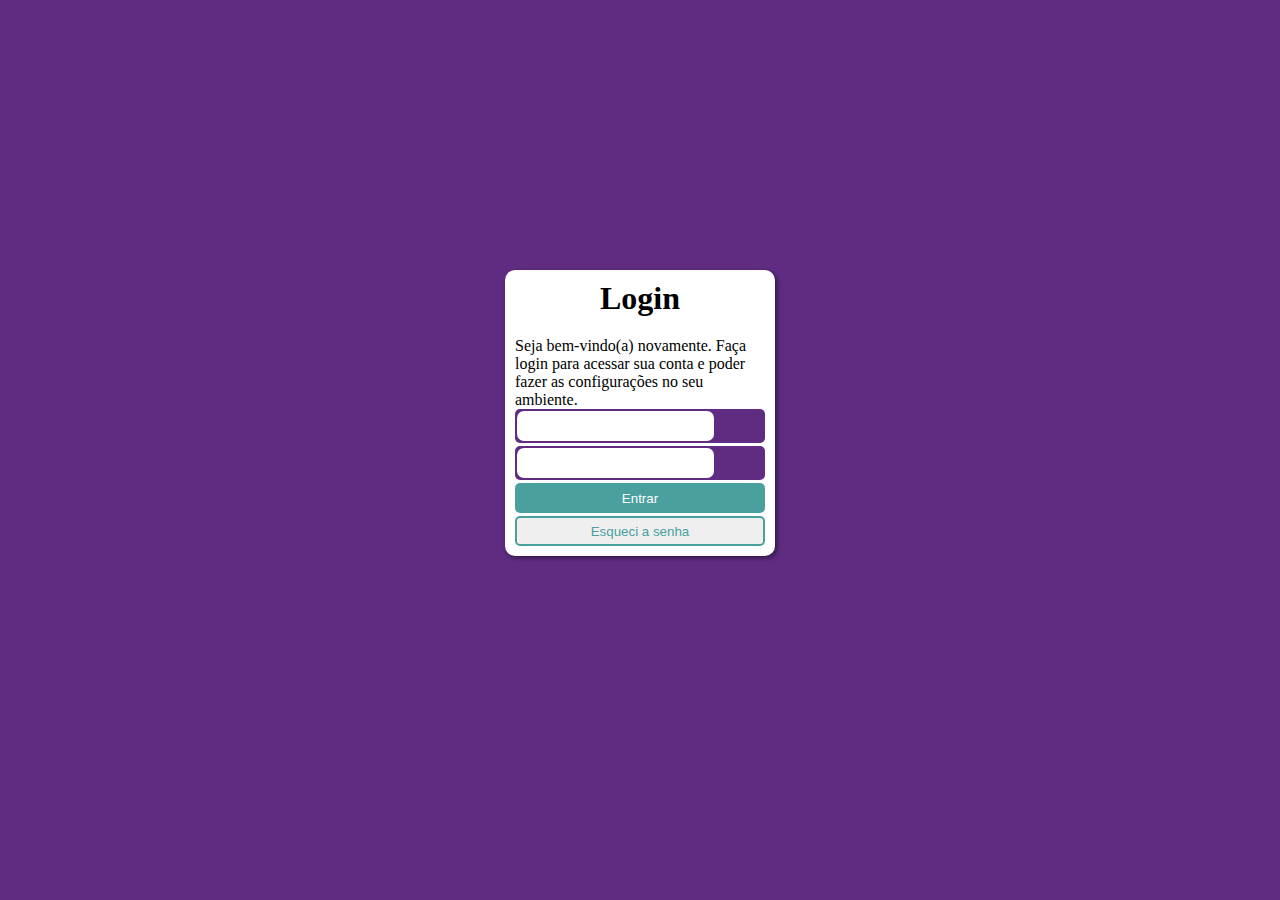
<file: index.html>
<!DOCTYPE html>
<html lang="pt-br">
  <head>
    <meta charset="UTF-8" />
    <meta http-equiv="X-UA-Compatible" content="IE=edge" />
    <meta name="viewport" content="width=device-width, initial-scale=1.0" />
    <title>Login</title>
    <link rel="stylesheet" href="estilos/style.css" />
  </head>
  <body>
    <main>
      <section id="login">
        <div id="imagem"></div>
        <div id="formulario">
          <h1>Login</h1>
          <p>
            Seja bem-vindo(a) novamente. Faça login para acessar sua conta e
            poder fazer as configurações no seu ambiente.
          </p>
          <form action="login.php" method="post">
            <div id="name"><input type="text" id="namebox" /></div>
            <div id="pass"><input type="password" id="passbox" /></div>
            <input type="button" value="Entrar" id="joinbutton" />
            <input type="button" value="Esqueci a senha" id="lostpass" />
          </form>
        </div>
      </section>
    </main>
  </body>
</html>
</file>
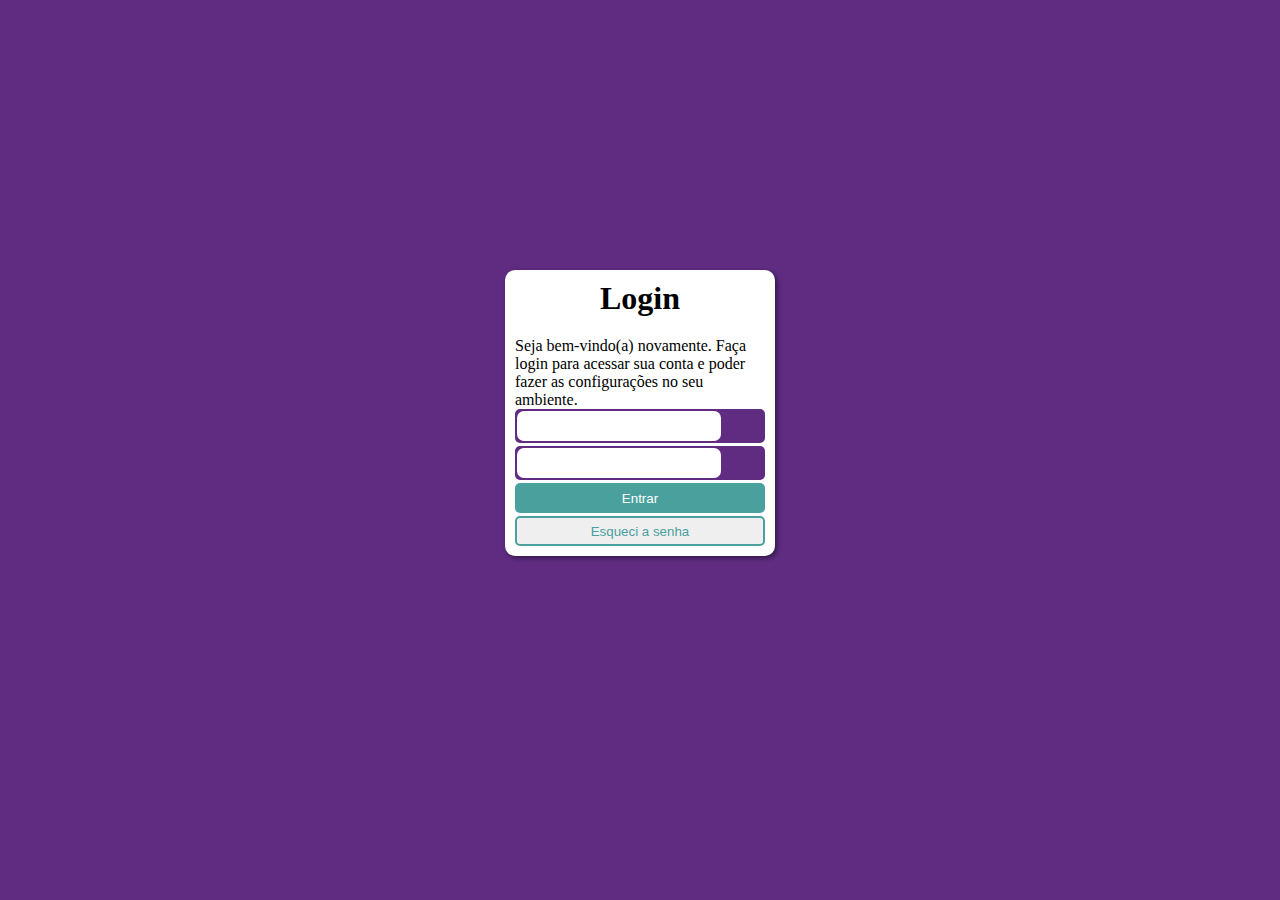
<file: index-maked-by-me.html>
<!DOCTYPE html>
<html lang="pt-br">
  <head>
    <meta charset="UTF-8" />
    <meta http-equiv="X-UA-Compatible" content="IE=edge" />
    <meta name="viewport" content="width=device-width, initial-scale=1.0" />
    <title>Login</title>
    <link rel="stylesheet" href="estilos/style-maked-by-me.css" />
  </head>
  <body>
    <main>
      <section id="login">
        <div id="imagem"></div>
        <div id="formulario">
          <h1>Login</h1>
          <p>
            Seja bem-vindo(a) novamente. Faça login para acessar sua conta e
            poder fazer as configurações no seu ambiente.
          </p>
          <form action="login.php" method="post">
            <div id="name"><input type="text" id="namebox" /></div>
            <div id="pass"><input type="password" id="passbox" /></div>
            <input type="button" value="Entrar" id="joinbutton" />
            <input type="button" value="Esqueci a senha" id="lostpass" />
          </form>
        </div>
      </section>
    </main>
  </body>
</html>
</file>
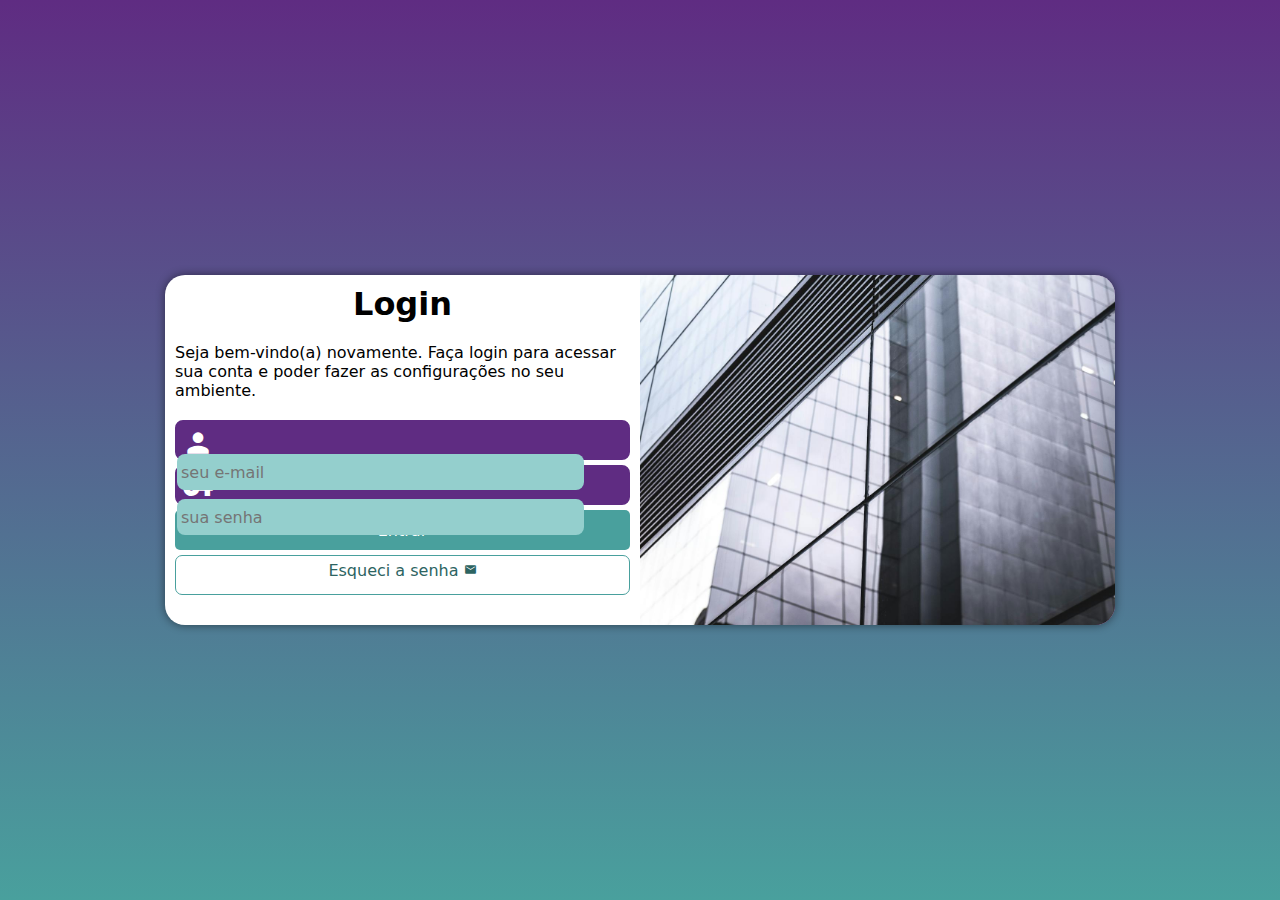
<file: index-maked-by-prof.html>
<!DOCTYPE html>
<html lang="pt-br">
  <head>
    <meta charset="UTF-8" />
    <meta http-equiv="X-UA-Compatible" content="IE=edge" />
    <meta name="viewport" content="width=device-width, initial-scale=1.0" />
    <title>Login</title>
    <link
      href="https://fonts.googleapis.com/icon?family=Material+Icons"
      rel="stylesheet"
    />
    <link rel="stylesheet" href="estilos/style-maked-by-prof.css" />
    <link rel="stylesheet" href="estilos/media-query.css" />
  </head>
  <body>
    <main>
      <section id="login">
        <div id="imagem"></div>
        <div id="formulario">
          <h1>Login</h1>
          <p>
            Seja bem-vindo(a) novamente. Faça login para acessar sua conta e
            poder fazer as configurações no seu ambiente.
          </p>
          <form action="login.php" method="post" autocomplete="on">
            <div class="campo">
              <i class="material-icons">person</i>
              <input
                type="email"
                name="login"
                id="ilogin"
                placeholder="seu e-mail"
                autocomplete="email"
                required
                maxlength="30"
              />
              <label for="ilogin">Login</label>
            </div>
            <div class="campo">
              <i class="material-icons">vpn_key</i>
              <input
                type="password"
                name="senha"
                id="isenha"
                placeholder="sua senha"
                autocomplete="current-password"
                required
                minlength="8"
                maxlength="20"
              />
              <label for="isenha">Senha</label>
            </div>
            <input type="submit" value="Entrar" />
            <a href="esqueci.html" class="botao">
              Esqueci a senha <i class="material-icons">mail</i>
            </a>
          </form>
        </div>
      </section>
    </main>
  </body>
</html>
</file>
<file: estilos/style.css>
@charset "UTF-8";

/*
    Paleta de cores
    Verde: #49a09d
    Lilás: #5f2c82
*/

* {
  margin: 0;
  padding: 0;
}

body {
  background-color: #5f2c82;
}

#login {
  background-color: white;
  margin: auto;
  margin-top: 30vh;
  padding: 10px;
  border-radius: 10px;
  box-shadow: 2px 2px 5px rgba(0, 0, 0, 0.493);
  max-width: 250px;
}

#imagem {
  margin: 0px;
  padding: 0px;
  position: fixed;
}

#formulario h1 {
  text-align: center;
  padding-bottom: 20px;
}

#formulario p {
  text-align: left;
}

#name {
  background-color: #5f2c82;
  padding: 2px;
  border-radius: 5px;
}

#namebox {
  height: 30px;
  border-radius: 7px;
  width: 80%;
  border-style: none;
}

#pass {
  background-color: #5f2c82;
  margin-top: 3px;
  padding: 2px;
  border-radius: 5px;
}

#passbox {
  height: 30px;
  border-radius: 7px;
  width: 80%;
  border-style: none;
}

#joinbutton {
  width: 100%;
  height: 30px;
  margin-top: 3px;
  border-radius: 5px;
  background-color: #49a09d;
  color: white;
  border-style: none;
}

#lostpass {
  width: 100%;
  height: 30px;
  margin-top: 3px;
  border-radius: 5px;
  color: #49a09d;
  border-color: #49a09d;
  border-style: solid;
}
</file>
<file: estilos/style-maked-by-me.css>
@charset "UTF-8";

/*
    Paleta de cores
    Verde: #49a09d
    Lilás: #5f2c82
*/

* {
  margin: 0;
  padding: 0;
}

body {
  background-color: #5f2c82;
}

#login {
  background-color: white;
  margin: auto;
  margin-top: 30vh;
  padding: 10px;
  border-radius: 10px;
  box-shadow: 2px 2px 5px rgba(0, 0, 0, 0.493);
  max-width: 250px;
}

#imagem {
  margin: 0px;
  padding: 0px;
  position: fixed;
}

#formulario h1 {
  text-align: center;
  padding-bottom: 20px;
}

#formulario p {
  text-align: left;
}

#name {
  background-color: #5f2c82;
  padding: 2px;
  border-radius: 5px;
}

#namebox {
  height: 30px;
  border-radius: 7px;
  width: 83%;
  border-style: none;
}

#pass {
  background-color: #5f2c82;
  margin-top: 3px;
  padding: 2px;
  border-radius: 5px;
}

#passbox {
  height: 30px;
  border-radius: 7px;
  width: 83%;
  border-style: none;
}

#joinbutton {
  width: 100%;
  height: 30px;
  margin-top: 3px;
  border-radius: 5px;
  background-color: #49a09d;
  color: white;
  border-style: none;
}

#lostpass {
  width: 100%;
  height: 30px;
  margin-top: 3px;
  border-radius: 5px;
  color: #49a09d;
  border-color: #49a09d;
  border-style: solid;
}
</file>
<file: estilos/style-maked-by-prof.css>
@charset "UTF-8";

/* 
    Paleta de cores
    Verde: #49a09d
    Lilás: #5f2c82
*/

* {
  font-family: system-ui, -apple-system, BlinkMacSystemFont, "Segoe UI", Roboto,
    Oxygen, Ubuntu, Cantarell, "Open Sans", "Helvetica Neue", sans-serif;
  padding: 0px;
  margin: 0px;
  box-sizing: border-box;
}

body,
html {
  background-color: #5f2c82;
  height: 100vh;
  width: 100vh;
}

main {
  position: relative;
  height: 100vh;
  width: 100vw;
}

section#login {
  position: absolute;
  top: 50%;
  left: 50%;
  overflow: hidden;

  background-color: white;
  width: 250px;
  height: 515px;
  border-radius: 20px;
  box-shadow: 0px 0px 10px rgba(0, 0, 0, 0.49);

  transform: translate(-50%, -50%);
  transition: width 0.3s, height 0.3s;
  transition-timing-function: ease;
}

section#login > div#imagem {
  display: block;
  background: #5f2c82 url(../imagens/pexels-athena-1867112.jpg) no-repeat;
  background-size: cover;
  background-position: left bottom;
  height: 200px;
}

section#login > div#formulario {
  display: block;
  padding: 10px;
}

div#formulario > h1 {
  text-align: center;
  margin-bottom: 10px;
}

div#formulario > p {
  font-size: 0.8em;
}

form > div.campo {
  background-color: #5f2c82;
  border: 2px solid #5f2c82;
  display: block;
  width: 100%;
  height: 40px;
  border-radius: 8px;
  margin: 5px 0px;
}

div.campo > label {
  display: none;
}

div.campo > i {
  color: white;
  /*background-color: black;*/
  font-size: 2em;
  width: 40px;
  padding: 5px;
}

div.campo > input {
  background-color: #94cfcd;
  font-size: 1em;
  width: calc(100% - 44px);
  height: 100%;
  border: 20px;
  border-radius: 8px;
  padding: 4px;
  transform: translateY(-10px);
}

div.campo > input:focus-within {
  background-color: white;
  border: none;
}

form > input[type="submit"] {
  display: block;
  font-size: 1em;
  width: 100%;
  height: 40px;
  background-color: #49a09d;
  color: white;
  border: none;
  border-radius: 5px;
  cursor: pointer;
}

form > input[type="submit"]:hover {
  background-color: #2d6462;
}

form > a.botao {
  display: block;
  text-align: center;
  font-size: 1em;
  width: 100%;
  height: 40px;
  padding-top: 5px;
  margin-top: 5px;
  background-color: white;
  color: #2d6462;
  border: 1px solid #49a09d;
  border-radius: 7px;
  text-decoration: none;
}

form > a.botao:hover {
  background-color: #6cd3cf;
}

form > a.botao > i {
  font-size: 0.8em;
}
</file>
<file: estilos/media-query.css>
@charset "UTF-8";

/* Typical Device Breakpoints
------------------------------
Pequenas telas: até 600px
Celular: de 600px até 768px
Tablet: 768 até 992px
Desktop: 992px até 1200px
Grandes telas: acima de 1200px
*/

@media screen and (min-width: 768px) and (max-width: 992px) {
  body,
  html {
    /* Configuração Para Tablet */
    background-image: linear-gradient(to top, #49a09d, #5f2c82);
  }

  section#login {
    width: 80vw;
    height: 280px;
  }

  section#login > div#imagem {
    float: left;
    width: 30%;
    height: 100%;
  }

  section#login > div#formulario {
    float: right;
    width: 70%;
  }
}

@media screen and (min-width: 992px) {
  body,
  html {
    /* Configurações Para Desktop */
    background-image: linear-gradient(to top, #49a09d, #5f2c82);
  }

  section#login {
    width: 950px;
    height: 350px;
  }

  section#login > div#imagem {
    float: right;
    width: 50%;
    height: 100%;
  }

  section#login > div#formulario {
    float: left;
    width: 50%;
  }

  div#formulario > h1 {
    font-size: 2em;
  }

  div#formulario > p {
    font-size: 1em;
    margin: 20px 0px;
  }
}
</file>
